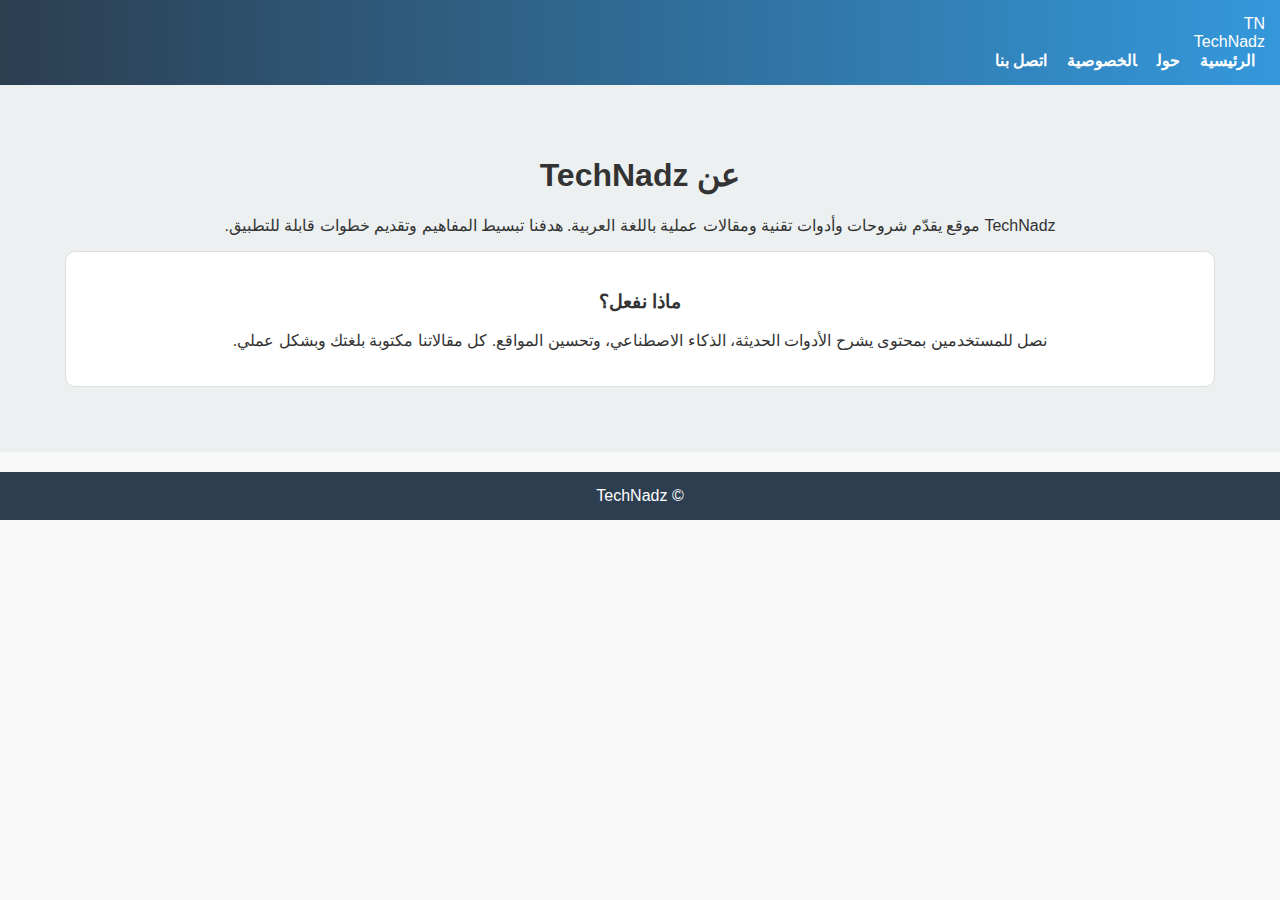
<file: about.html>
<!doctype html><html lang="ar" dir="rtl"><head><meta charset="utf-8"><meta name="viewport" content="width=device-width,initial-scale=1"><title>حول - TechNadz</title><link rel="stylesheet" href="style.css"></head><body><div class="container"><header><div class="logo"><div class="mark">TN</div><span>TechNadz</span></div><nav><a href="index.html">الرئيسية</a><a href="about.html">حول</a><a href="privacy.html">الخصوصية</a><a href="contact.html">اتصل بنا</a></nav></header><main class="hero"><h1>عن TechNadz</h1><p class="meta">TechNadz موقع يقدّم شروحات وأدوات تقنية ومقالات عملية باللغة العربية. هدفنا تبسيط المفاهيم وتقديم خطوات قابلة للتطبيق.</p><div class="card"><h3>ماذا نفعل؟</h3><p>نصل للمستخدمين بمحتوى يشرح الأدوات الحديثة، الذكاء الاصطناعي، وتحسين المواقع. كل مقالاتنا مكتوبة بلغتك وبشكل عملي.</p></div></main><footer class="footer">© TechNadz</footer></div></body></html>
</file>
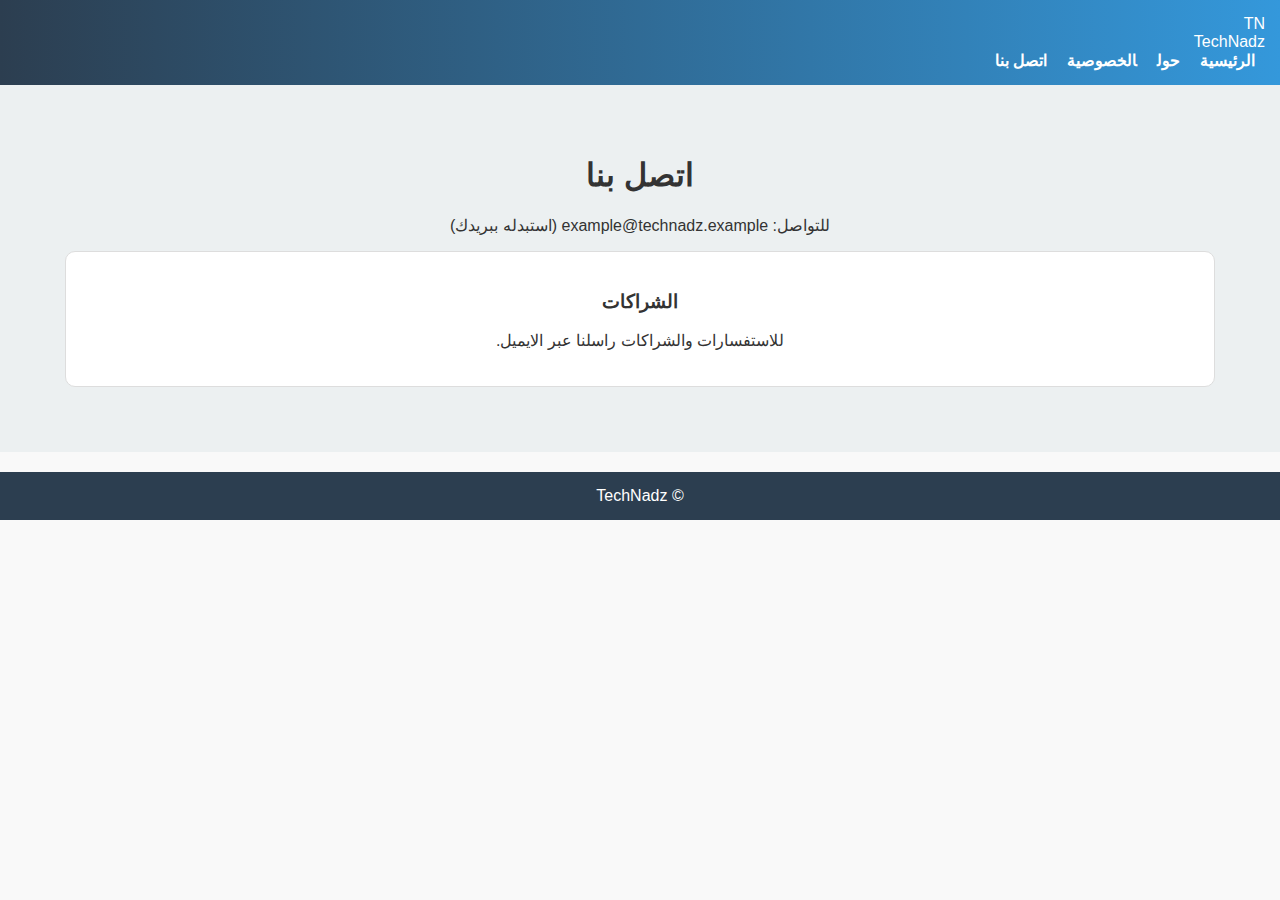
<file: contact.html>
<!doctype html><html lang="ar" dir="rtl"><head><meta charset="utf-8"><meta name="viewport" content="width=device-width,initial-scale=1"><title>اتصل بنا - TechNadz</title><link rel="stylesheet" href="style.css"></head><body><div class="container"><header><div class="logo"><div class="mark">TN</div><span>TechNadz</span></div><nav><a href="index.html">الرئيسية</a><a href="about.html">حول</a><a href="privacy.html">الخصوصية</a><a href="contact.html">اتصل بنا</a></nav></header><main class="hero"><h1>اتصل بنا</h1><p class="meta">للتواصل: example@technadz.example (استبدله ببريدك)</p><div class="card"><h3>الشراكات</h3><p>للاستفسارات والشراكات راسلنا عبر الايميل.</p></div></main><footer class="footer">© TechNadz</footer></div></body></html>
</file>
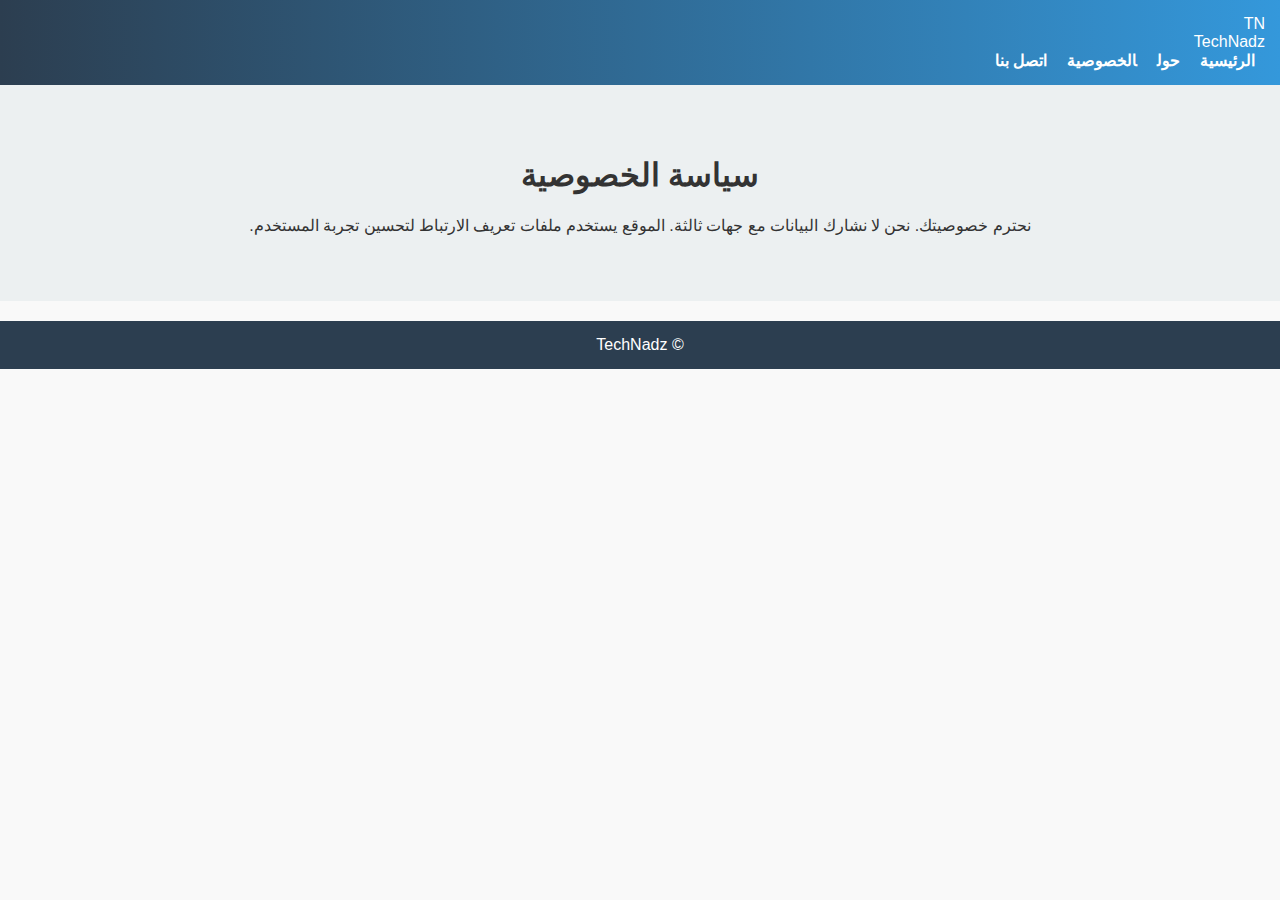
<file: privacy.html>
<!doctype html><html lang="ar" dir="rtl"><head><meta charset="utf-8"><meta name="viewport" content="width=device-width,initial-scale=1"><title>سياسة الخصوصية - TechNadz</title><link rel="stylesheet" href="style.css"></head><body><div class="container"><header><div class="logo"><div class="mark">TN</div><span>TechNadz</span></div><nav><a href="index.html">الرئيسية</a><a href="about.html">حول</a><a href="privacy.html">الخصوصية</a><a href="contact.html">اتصل بنا</a></nav></header><main class="hero"><h1>سياسة الخصوصية</h1><p class="meta">نحترم خصوصيتك. نحن لا نشارك البيانات مع جهات ثالثة. الموقع يستخدم ملفات تعريف الارتباط لتحسين تجربة المستخدم.</p></main><footer class="footer">© TechNadz</footer></div></body></html>
</file>
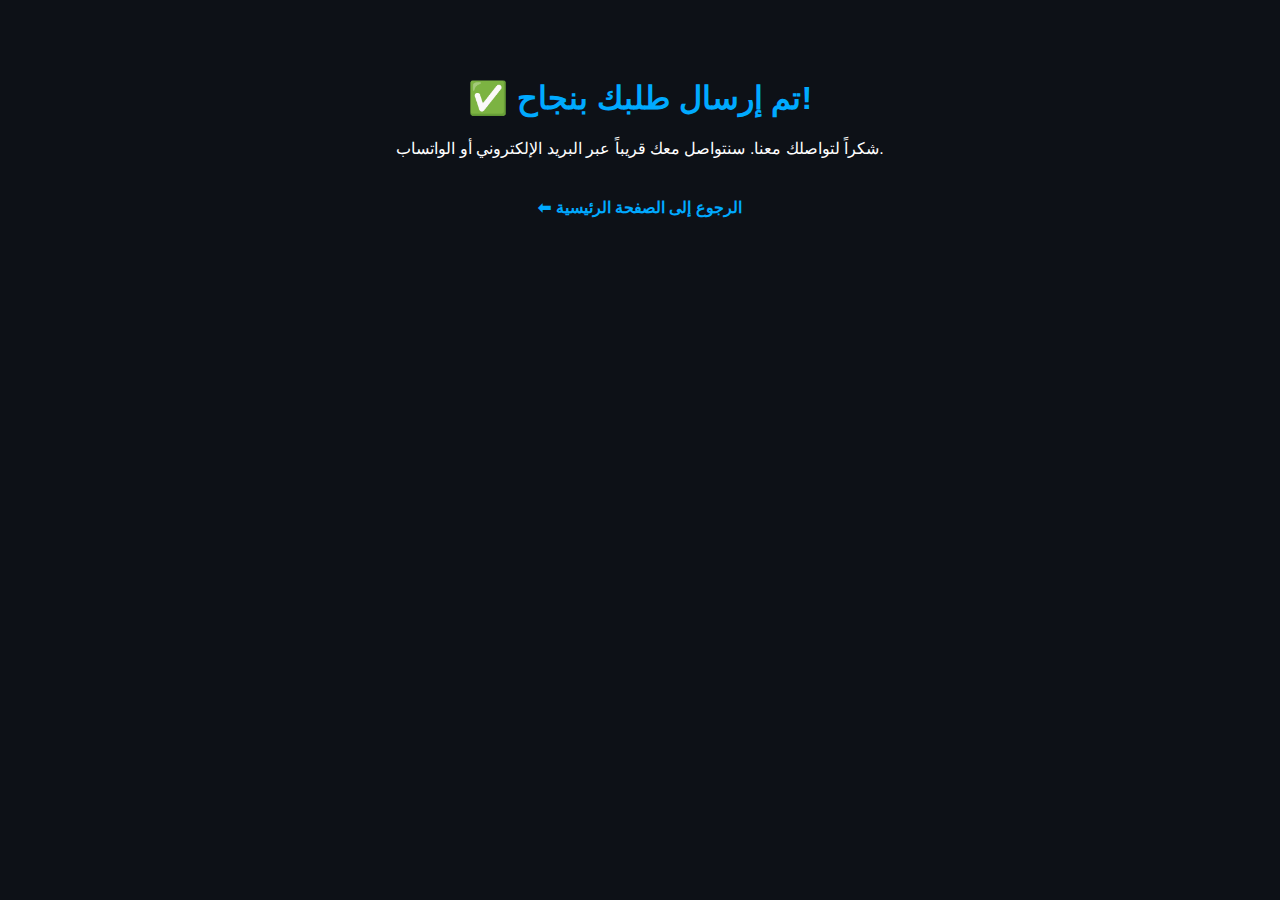
<file: thank-you.html>
<!DOCTYPE html>
<html lang="ar">
<head>
  <meta charset="UTF-8">
  <title>تم إرسال الطلب</title>
  <style>
    body {
      background:#0d1117;
      color:#fff;
      font-family: Arial, sans-serif;
      text-align: center;
      padding: 50px;
    }
    h1 {color:#00aaff;}
    p {margin: 20px 0;}
    a {
      color:#00aaff;
      text-decoration:none;
      font-weight:bold;
      display:inline-block;
      margin-top:20px;
    }
  </style>
</head>
<body>
  <h1>✅ تم إرسال طلبك بنجاح!</h1>
  <p>شكراً لتواصلك معنا. سنتواصل معك قريباً عبر البريد الإلكتروني أو الواتساب.</p>
  <a href="index.html">⬅ الرجوع إلى الصفحة الرئيسية</a>
</body>
</html>
</file>
<file: style.css>
body {
  font-family: Tahoma, sans-serif;
  margin: 0;
  padding: 0;
  background: #f9f9f9;
  color: #333;
  direction: rtl;
  text-align: right;
}
header {
  background: linear-gradient(90deg, #2c3e50, #3498db);
  color: white;
  padding: 15px;
}
header h1 { margin: 0; }
nav a {
  color: white;
  margin: 0 10px;
  text-decoration: none;
  font-weight: bold;
}
.hero {
  padding: 50px;
  text-align: center;
  background: #ecf0f1;
}
footer {
  background: #2c3e50;
  color: white;
  text-align: center;
  padding: 15px;
  margin-top: 20px;
}
.card {
  border: 1px solid #ddd;
  border-radius: 10px;
  padding: 20px;
  margin: 15px;
  background: white;
}
</file>
